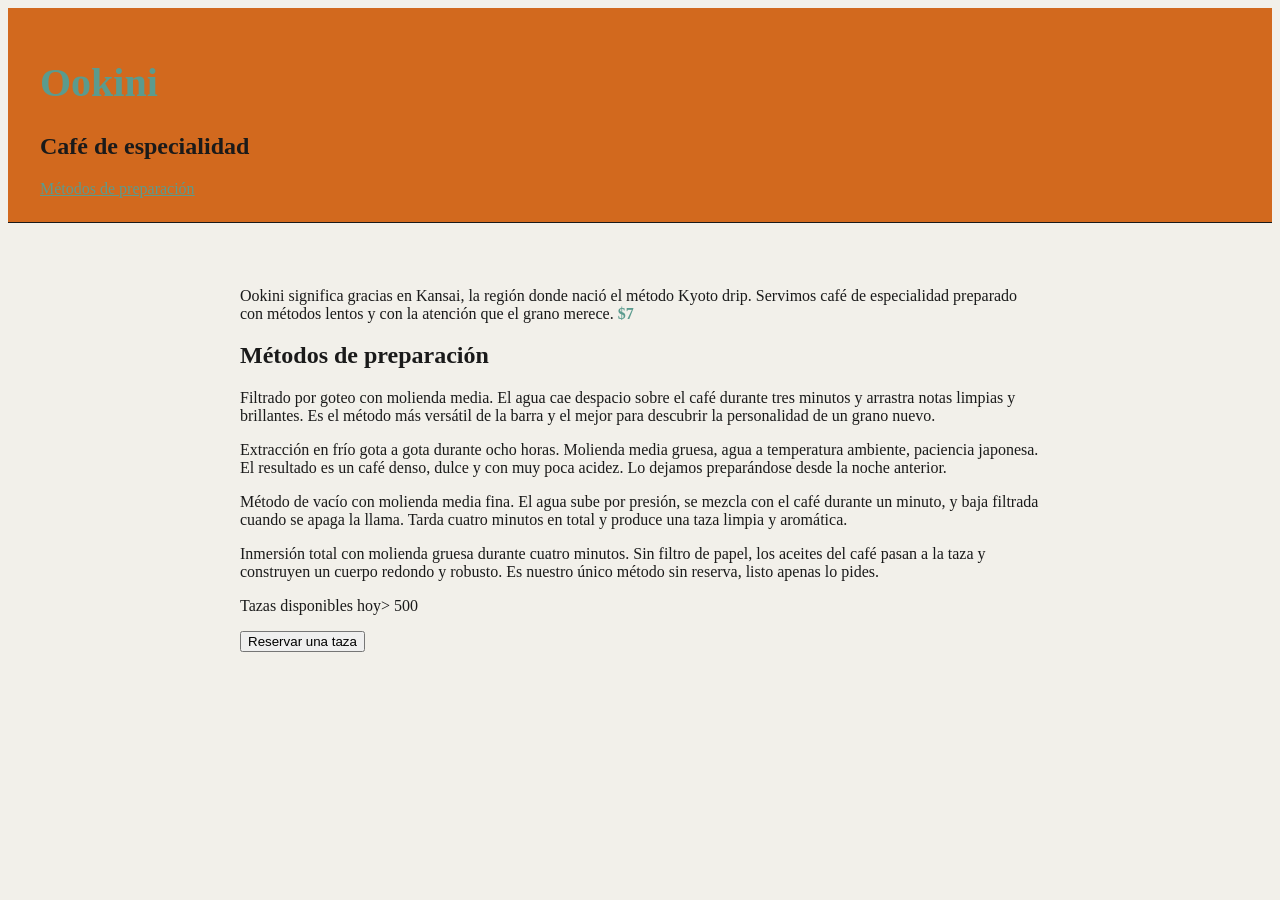
<file: index.html>
<!DOCTYPE html>
<html lang="es">

<head>
    <meta charset="UTF-8">
    <meta name="viewport" content="width=device-width, initial-scale=1.0">
    <title>Ookini</title>
    <link rel="stylesheet" href="styles.css">
</head>

<body>

    <header>
        <h1>Ookini</h1>
        <h2>Café de especialidad</h2>
        <nav>
            <a href="#metodos">Métodos de preparación</a>
        </nav>
    </header>

    <main>
        <section id="descripcion">
            <p>
                Ookini significa gracias en Kansai, la región donde nació el método Kyoto drip. Servimos café de
                especialidad
                preparado con métodos lentos y con la atención que el grano merece.
                <span class="precio">$7</span>
            </p>
        </section>

        <section id="metodos">
            <h2>Métodos de preparación</h2>
            <p>
                Filtrado por goteo con molienda media. El agua cae despacio sobre el café durante tres minutos y
                arrastra notas
                limpias y brillantes. Es el método más versátil de la barra y el mejor para descubrir la personalidad de
                un
                grano nuevo.
            </p>
            <p>
                Extracción en frío gota a gota durante ocho horas. Molienda media gruesa, agua a temperatura ambiente,
                paciencia
                japonesa. El resultado es un café denso, dulce y con muy poca acidez. Lo dejamos preparándose desde la
                noche
                anterior.
            </p>
            <p>
                Método de vacío con molienda media fina. El agua sube por presión, se mezcla con el café durante un
                minuto, y
                baja filtrada cuando se apaga la llama. Tarda cuatro minutos en total y produce una taza limpia y
                aromática.
            </p>
            <p>
                Inmersión total con molienda gruesa durante cuatro minutos. Sin filtro de papel, los aceites del café
                pasan a la
                taza y construyen un cuerpo redondo y robusto. Es nuestro único método sin reserva, listo apenas lo
                pides.
            </p>
        </section>

        <section id="reservas">
            <p>Tazas disponibles hoy> <span id="contador-tazas">500</span></p>
            <button id="boton-reservar">Reservar una taza</button>

        </section>

    </main>

    <script src="script.js"></script>

</body>

</html>
</file>
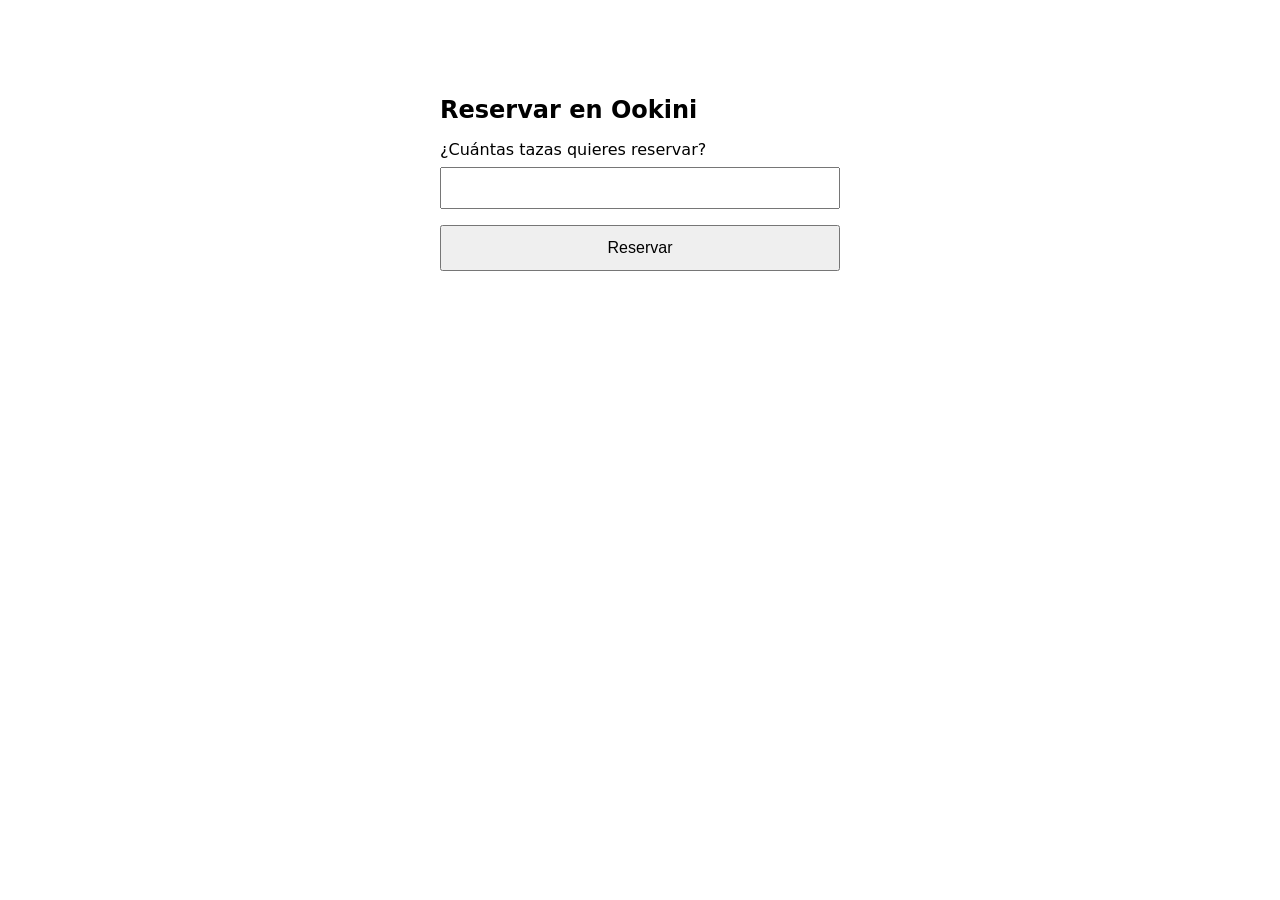
<file: debugging.html>
<!DOCTYPE html>
<html lang="es">

<head>
    <meta charset="UTF-8">
    <title>Ookini - Reservar</title>
    <style>
        body {
            font-family: system-ui, sans-serif;
            max-width: 400px;
            margin: 60px auto;
            padding: 20px;
        }

        h1 {
            font-size: 24px;
        }

        label {
            display: block;
            margin-bottom: 8px;
        }

        input {
            width: 100%;
            padding: 10px;
            font-size: 16px;
            margin-bottom: 16px;
            box-sizing: border-box;
        }

        button {
            width: 100%;
            padding: 12px;
            font-size: 16px;
            cursor: pointer;
        }
    </style>
</head>

<body>

    <h1>Reservar en Ookini</h1>
    <label for="cantidad">¿Cuántas tazas quieres reservar?</label>
    <input type="text" id="cantidad">
    <button id="reservar">Reservar</button>

    <script>
        function puedeReservar(cantidad) {
            if (cantidad > 2) {
                return false;
            }
            return true;
        }

        const input = document.querySelector("#cantidad");
        const boton = document.querySelector("#reservar");

        boton.addEventListener("click", function () {
            const cantidad = input.value;
            console.log("La cantidad es: ", cantidad);
            console.log("El tipo es:", typeof cantidad);
            if (puedeReservar(cantidad)) {
                alert("Reserva confirmada");
            } else {
                alert("No se puede reservar esa cantidad");
            }
        });
    </script>

</body>

</html>
</file>
<file: styles.css>
body {
    background-color: #F2F0EA;
    font-family: Georgia, serif;
    color: #1A1A1A;
}

h1 {
    color: #5B9B8E;
    font-size: 2.5rem;
}

header {
    padding: 1.5rem 2rem;
    border-bottom: 1px solid #1A1A1A;
    background-color: chocolate;
}

nav a {
    color: #5B9B8E;
}

main {
    padding: 3rem 2rem;
    max-width: 800px;
    margin: 0 auto;
}

h3 {
    font-size: 1.1rem;
}

.metodos {
    font-size: 1.1rem;
    letter-spacing: 0.05em;
    text-transform: uppercase;
    margin-bottom: 0.25rem;
    color: #5B9B8E
}

.precio {
    font-weight: bold;
    color: #5B9B8E
}
</file>
